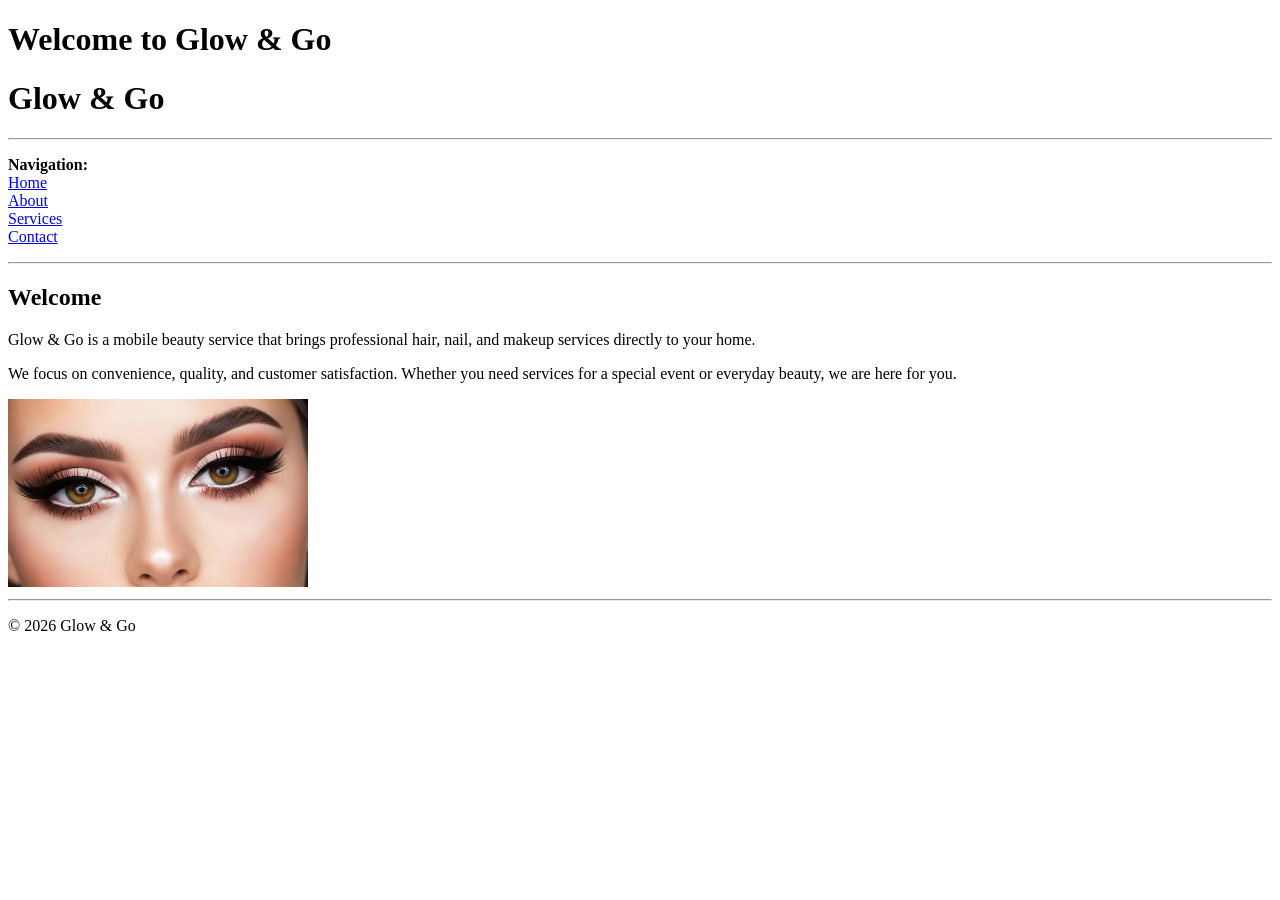
<file: index.html>
<!DOCTYPE html>
<html>
<head>
  <h1>Welcome to Glow & Go</h1>
</head>

<body>

    <h1>Glow & Go</h1>

    <hr>
    <p>
        <b>Navigation:</b><br>
        <a href="index.html">Home</a><br>
        <a href="about.html">About</a><br>
        <a href="services.html">Services</a><br>
        <a href="contact.html">Contact</a>
    </p>
    <hr>

    <h2>Welcome</h2>
    <p>
        Glow & Go is a mobile beauty service that brings professional hair, nail, 
        and makeup services directly to your home.
    </p>

    <p>
        We focus on convenience, quality, and customer satisfaction. Whether you 
        need services for a special event or everyday beauty, we are here for you.
    </p>

    <img src="images/beauty.jpg" width="300">

</body>
</html>
<hr>
<p>© 2026 Glow & Go</p>
</file>
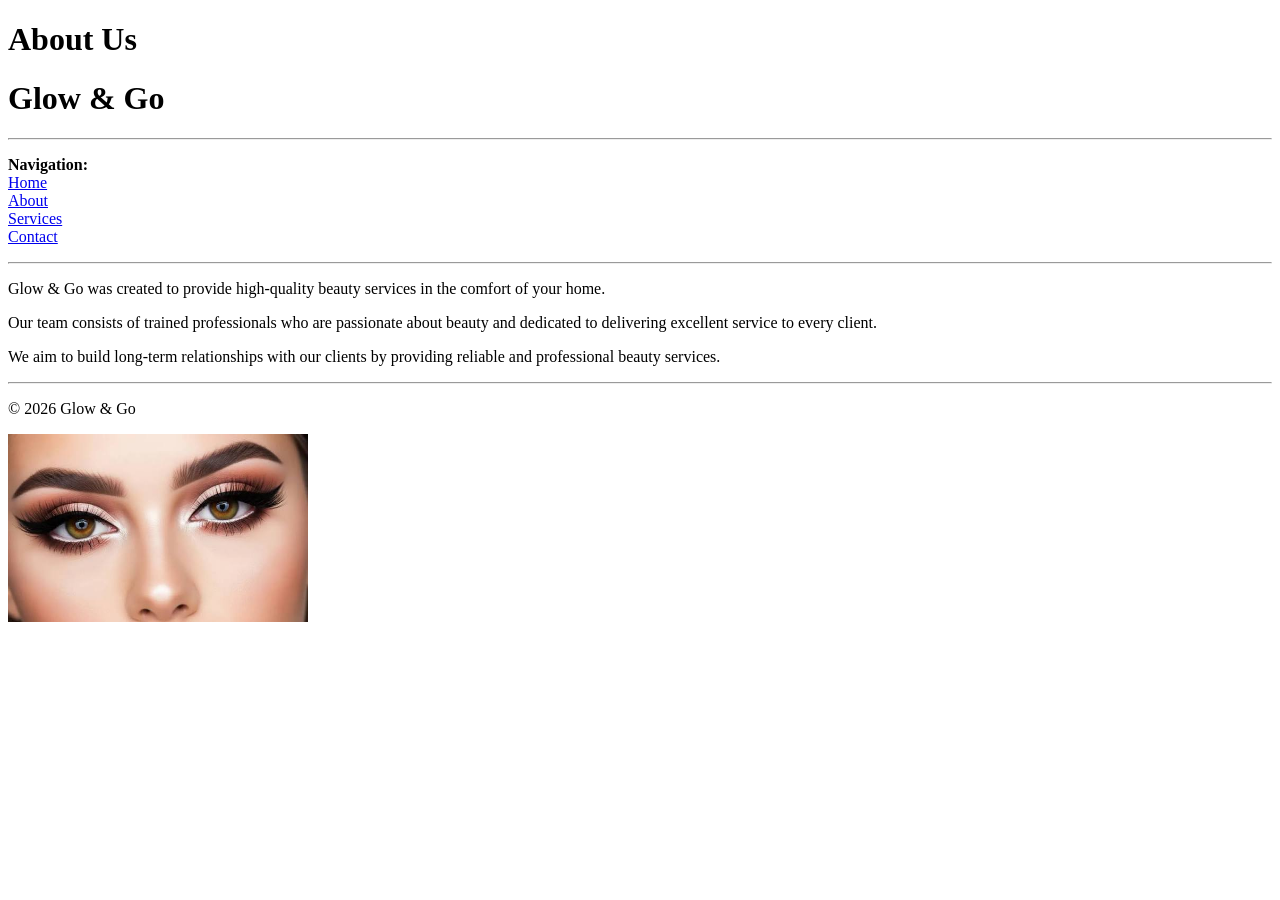
<file: about.html>
<!DOCTYPE html>
<html>
<head>
    <title>About - Glow & Go</title>
</head>
    <h1>About Us</h1>
<body>

    <h1>Glow & Go</h1>

    <hr>
    <p>
        <b>Navigation:</b><br>
        <a href="index.html">Home</a><br>
        <a href="about.html">About</a><br>
        <a href="services.html">Services</a><br>
        <a href="contact.html">Contact</a>
    </p>
    <hr>
    <p>
        Glow & Go was created to provide high-quality beauty services in the 
        comfort of your home.
    </p>

    <p>
        Our team consists of trained professionals who are passionate about beauty 
        and dedicated to delivering excellent service to every client.
    </p>

</body>
</html>
<p>
We aim to build long-term relationships with our clients by providing 
reliable and professional beauty services.
</p>
<hr>
<p>© 2026 Glow & Go</p>
<img src="images/beauty.jpg" width="300">
</file>
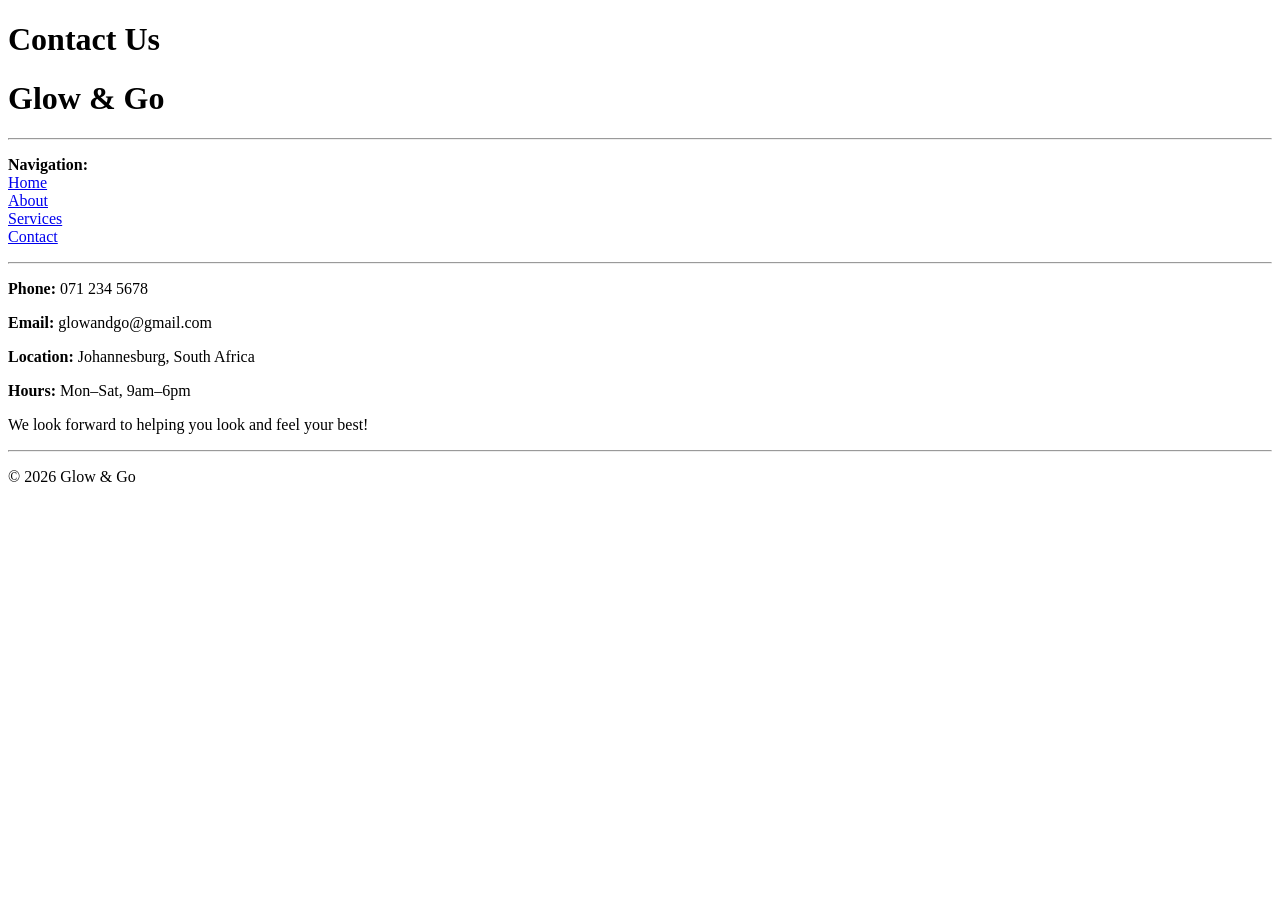
<file: contact.html>
<!DOCTYPE html>
<html>
<head>
    <title>Contact - Glow & Go</title>
</head>

<body>

    <h1>Contact Us</h1>
<body>

    <h1>Glow & Go</h1>

    <hr>
    <p>
        <b>Navigation:</b><br>
        <a href="index.html">Home</a><br>
        <a href="about.html">About</a><br>
        <a href="services.html">Services</a><br>
        <a href="contact.html">Contact</a>
    </p>
    <hr>

    <p><b>Phone:</b> 071 234 5678</p>
    <p><b>Email:</b> glowandgo@gmail.com</p>
    <p><b>Location:</b> Johannesburg, South Africa</p>
    <p><b>Hours:</b> Mon–Sat, 9am–6pm</p>

</body>
</html>
<p>
We look forward to helping you look and feel your best!
</p>
<hr>
<p>© 2026 Glow & Go</p>
</file>
